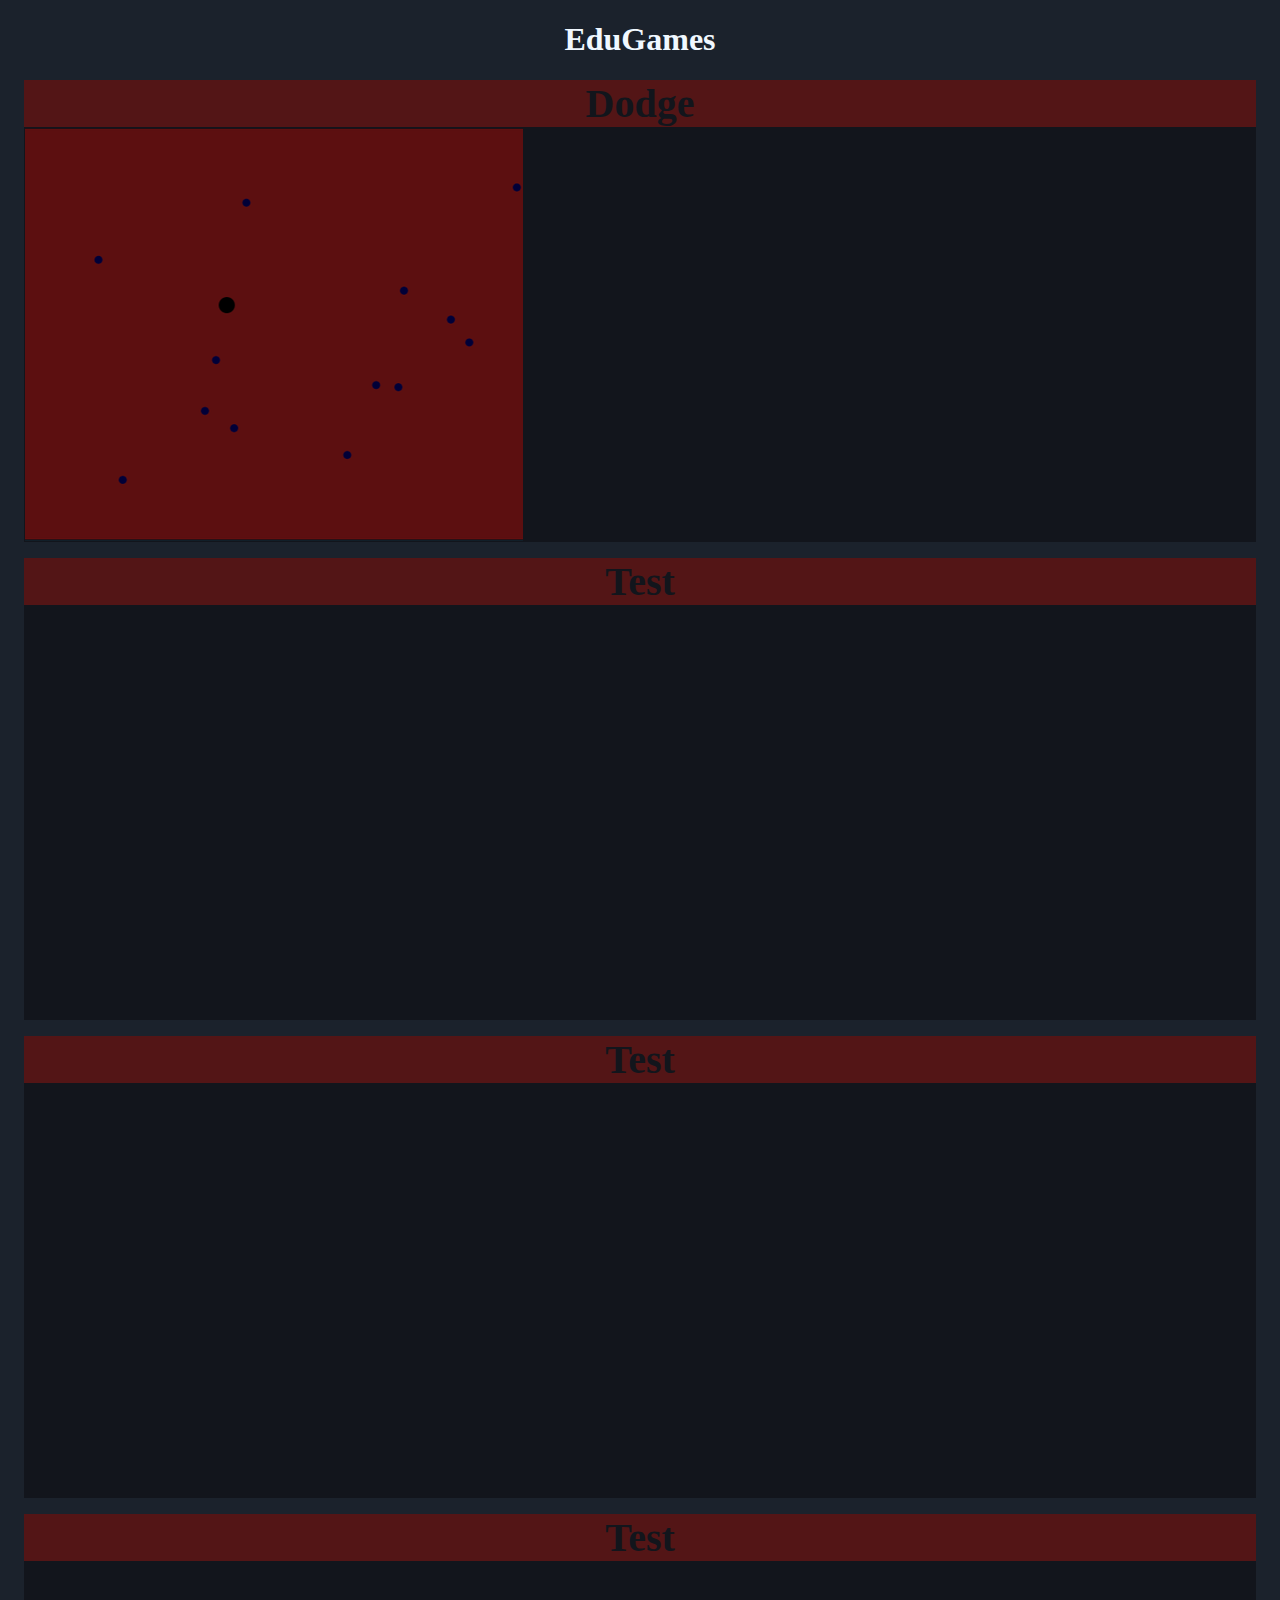
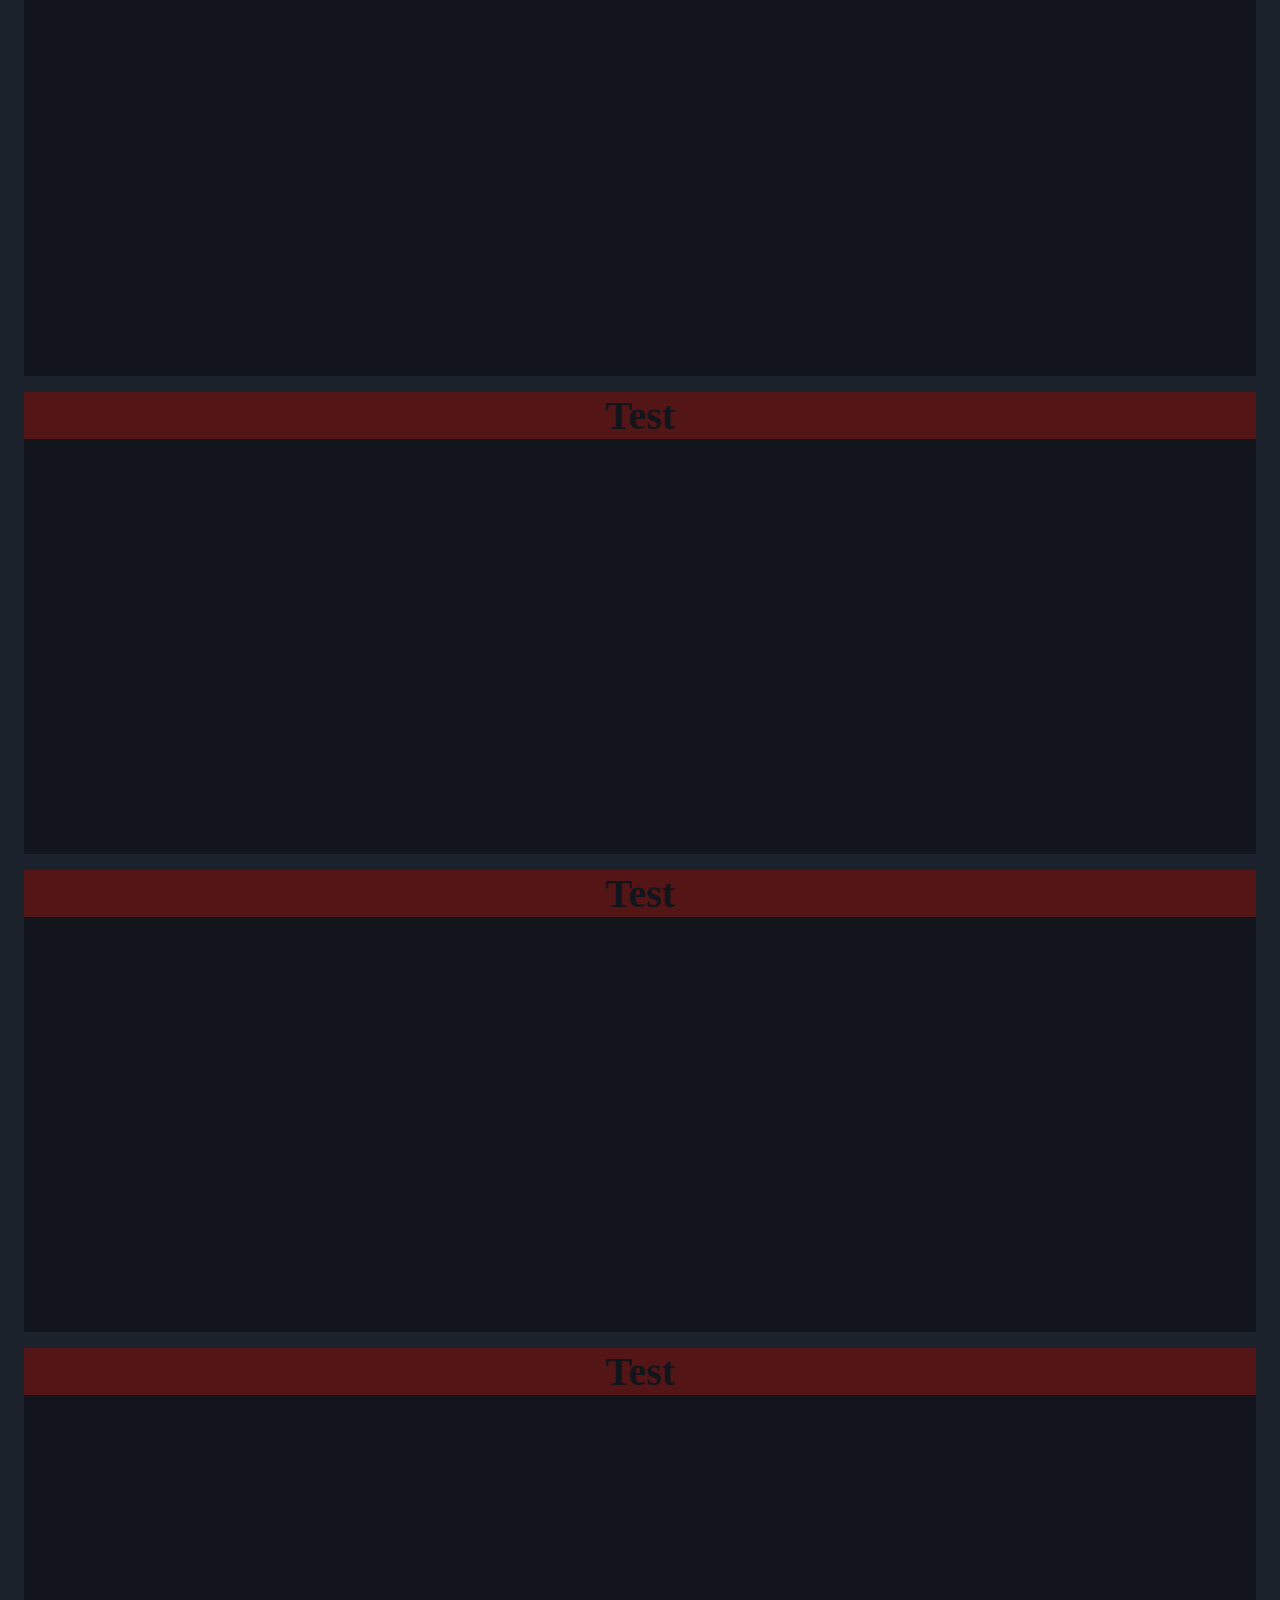
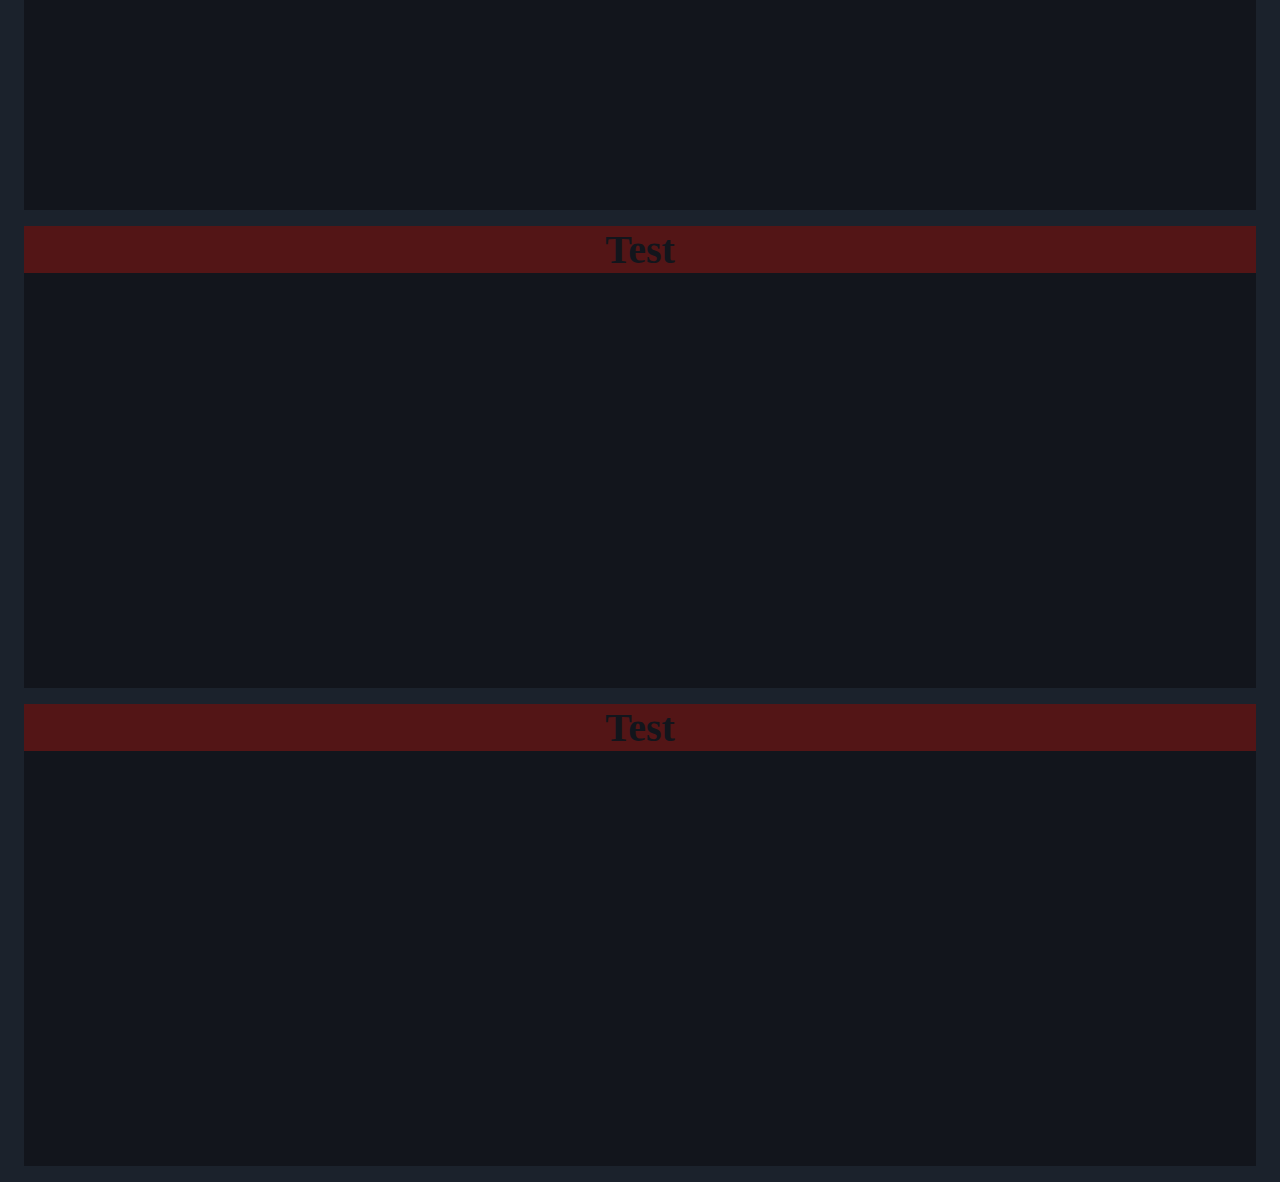
<file: src/index.html>
<!DOCTYPE html>
<html lang="en">

<head>
    <meta charset="UTF-8">
    <meta name="viewport" content="width=device-width, initial-scale=1.0">

    <link rel="stylesheet" type="text/css" href="style.css">
    <link rel="stylesheet" href="https://maxcdn.bootstrapcdn.com/bootstrap/4.0.0-alpha.6/css/bootstrap.min.css"
        integrity="sha384-rwoIResjU2yc3z8GV/NPeZWAv56rSmLldC3R/AZzGRnGxQQKnKkoFVhFQhNUwEyJ" crossorigin="anonymous">

    <title>EduGames</title>

</head>

<body class="body">
    <div style="text-align: center;">
        <h1 class="display-1" style="color: aliceblue;"><b>EduGames</b></h1>
    </div>

    <div class="container-fluid">
        <div class="row justify-content-center" id="space-between">
            
            <div class="col-md-auto">
                <div class="card" id="card-stuff">
                    <div class="card-header" id="card-head">
                        <b>Dodge</b>
                    </div>
                    <div class="card-body" id="card-body">
                        <a href="https://bigchungus420.github.io/EduGames/src/Dodge.html" class="image" title="Dodge Game" style="position: relative; left:1px; top:1px;">
                            <img src="images\Dodge_498x413.png">
                        </a>
                    </div>
                </div>
            </div>

            <div class="col-md-auto">
                <div class="card" id="card-stuff">
                    <div class="card-header" id="card-head">
                        <b>Test</b>
                    </div>
                    <div class="card-body" id="card-body">

                    </div>
                </div>
            </div>

            <div class="col-md-auto">
                <div class="card" id="card-stuff">
                    <div class="card-header" id="card-head">
                        <b>Test</b>
                    </div>
                    <div class="card-body" id="card-body">

                    </div>
                </div>
            </div>

            <div class="col-md-auto">
                <div class="card" id="card-stuff">
                    <div class="card-header" id="card-head">
                        <b>Test</b>
                    </div>
                    <div class="card-body" id="card-body">

                    </div>
                </div>
            </div>

            <div class="col-md-auto">
                <div class="card" id="card-stuff">
                    <div class="card-header" id="card-head">
                        <b>Test</b>
                    </div>
                    <div class="card-body" id="card-body">

                    </div>
                </div>
            </div>

            <div class="col-md-auto">
                <div class="card" id="card-stuff">
                    <div class="card-header" id="card-head">
                        <b>Test</b>
                    </div>
                    <div class="card-body" id="card-body">

                    </div>
                </div>
            </div>

            <div class="col-md-auto">
                <div class="card" id="card-stuff">
                    <div class="card-header" id="card-head">
                        <b>Test</b>
                    </div>
                    <div class="card-body" id="card-body">

                    </div>
                </div>
            </div>

            <div class="col-md-auto">
                <div class="card" id="card-stuff">
                    <div class="card-header" id="card-head">
                        <b>Test</b>
                    </div>
                    <div class="card-body" id="card-body">

                    </div>
                </div>
            </div>

            <div class="col-md-auto">
                <div class="card" id="card-stuff">
                    <div class="card-header" id="card-head">
                        <b>Test</b>
                    </div>
                    <div class="card-body" id="card-body">

                    </div>
                </div>
            </div>
        </div>
    </div>

    <script src="https://code.jquery.com/jquery-3.2.1.slim.min.js"
        integrity="sha384-KJ3o2DKtIkvYIK3UENzmM7KCkRr/rE9/Qpg6aAZGJwFDMVNA/GpGFF93hXpG5KkN" crossorigin="anonymous">
    </script>

    <script src="https://cdnjs.cloudflare.com/ajax/libs/popper.js/1.12.9/umd/popper.min.js"
        integrity="sha384-ApNbgh9B+Y1QKtv3Rn7W3mgPxhU9K/ScQsAP7hUibX39j7fakFPskvXusvfa0b4Q" crossorigin="anonymous">
    </script>

    <script src="https://maxcdn.bootstrapcdn.com/bootstrap/4.0.0/js/bootstrap.min.js"
        integrity="sha384-JZR6Spejh4U02d8jOt6vLEHfe/JQGiRRSQQxSfFWpi1MquVdAyjUar5+76PVCmYl" crossorigin="anonymous">
    </script>
</body>

</html>
</file>
<file: src/style.css>
.body {
    background-color: rgb(27, 34, 44);
}

#card-head {
    font-size: 40px;
    background-color: rgb(83, 21, 22); 
    color: rgb(18, 21, 28);
    text-align: center;
}

#card-body {
    width: 500px;
    height: 415px;
}

#card-stuff {
    margin: 1rem;
    background-color: rgb(18, 21, 28);
}

#card-game {
    width: 900px;
    height: 510px;
}

#card-game-settings {
    width: 432px;
    height: 200px;
}

.slidecontainer {
    width: 100%;
}

.slider {
-webkit-appearance: none;
width: 90%;
height: 25px;
outline: none;
margin: 10px 0;
border-radius: 15px;
box-shadow: 1px 1px 5px rgba(0, 0, 0, 10);
}

.slider::-webkit-slider-thumb {
-webkit-appearance: none;
appearance: none;
width: 25px;
height: 25px;
background:black;
cursor: pointer;
border-radius: 15px;
}

.slider::-moz-range-thumb {
width: 25px;
height: 25px;
background: black;
cursor: pointer;
}

.tooltip {
    position: relative;
    display: inline-block;
    border-bottom: 1px dotted black; /* If you want dots under the hoverable text */
  }
  
  /* Tooltip text */
  .tooltip .tooltiptext {
    visibility: hidden;
    width: 120px;
    background-color: black;
    color: #fff;
    text-align: center;
    padding: 5px 0;
    border-radius: 6px;
   
    /* Position the tooltip text - see examples below! */
    position: absolute;
    z-index: 1;
  }
  
  /* Show the tooltip text when you mouse over the tooltip container */
  .tooltip:hover .tooltiptext {
    visibility: visible;
  }
</file>
